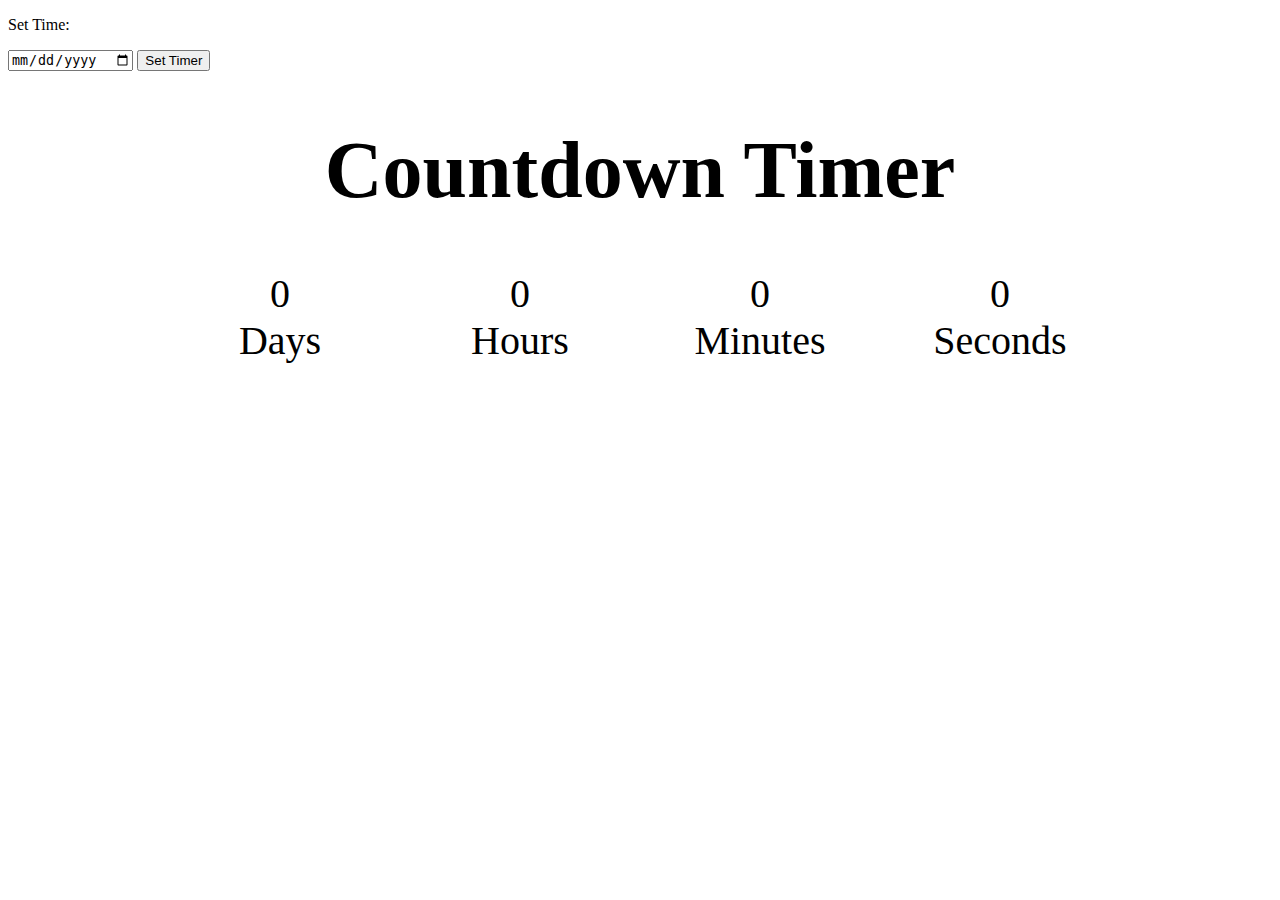
<file: Web/index.html>
<!DOCTYPE HTML>
<html>
	<head>
		<title>Countdown Timer</title>
		<link rel="stylesheet" href="styles.css">
	</head>

	<body>

		<div>
			<div>
				<p>Set Time: </p>
				<input id="date-picker" type="date" name="Date Picker" value="">
				<button onclick={handleSetTimer()}>Set Timer</button>
			</div>
			<div class="countdown-clock">
				<h1>Countdown Timer</h1>
				<div id="timer">
					<div class="box">
					    <div class="days"></div>
					    <div class="subtext">Days</div>
					</div>
					<div class="box">
					    <div class="hours"></div>
					    <div class="subtext">Hours</div>
					</div>
					<div class="box">
						<div class="minutes"></div>
					    <div class="subtext">Minutes</div>
					</div>
					<div class="box">
					    <div class="seconds"></div>
					    <div class="subtext">Seconds</div>
					</div>
				</div>
			</div>
		</div>

		<script src="./countdown-timer.js"></script>

	</body>
</html>
</file>
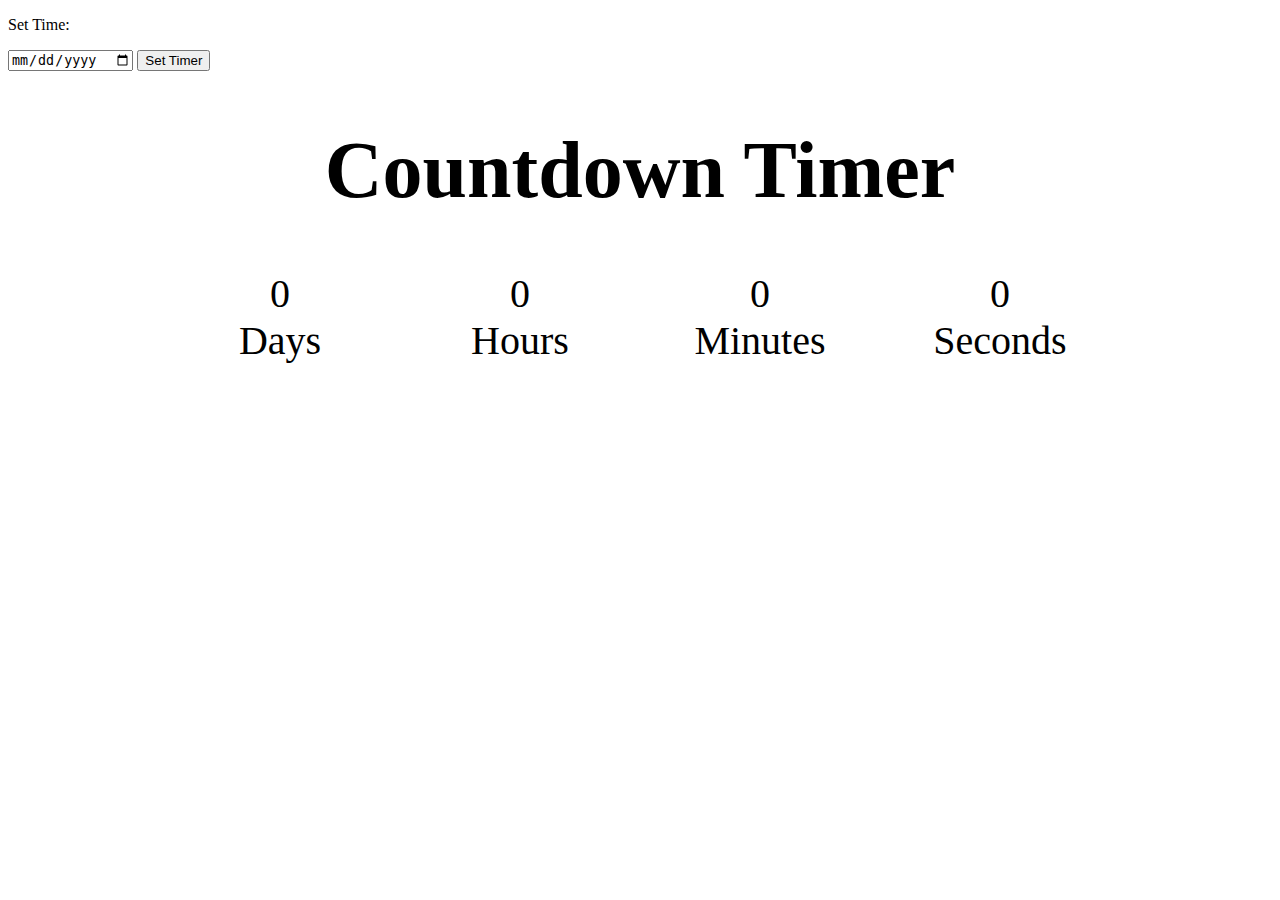
<file: Web/Countdown-Timer.html>
<!DOCTYPE HTML>
<html>
	<head>
		<link rel="stylesheet" href="styles.css">
	</head>

	<body>

		<div>
			<div>
				<p>Set Time: </p>
				<input id="date-picker" type="date" name="Date Picker" value="">
				<button onclick={handleSetTimer()}>Set Timer</button>
			</div>
			<div class="countdown-clock">
				<h1>Countdown Timer</h1>
				<div id="timer">
					<div class="box">
					    <div class="days"></div>
					    <div class="subtext">Days</div>
					</div>
					<div class="box">
					    <div class="hours"></div>
					    <div class="subtext">Hours</div>
					</div>
					<div class="box">
						<div class="minutes"></div>
					    <div class="subtext">Minutes</div>
					</div>
					<div class="box">
					    <div class="seconds"></div>
					    <div class="subtext">Seconds</div>
					</div>
				</div>
			</div>
		</div>

		<script src="./countdown-timer.js"></script>

	</body>
</html>
</file>
<file: Web/styles.css>
.countdown-clock {
  text-align: center;
  font-size: 40px;
}

#timer {
	display: flex;
	justify-content: center;
}

.box {
	display: flex;
	flex-direction: column;
	width: 15rem;
}
</file>
